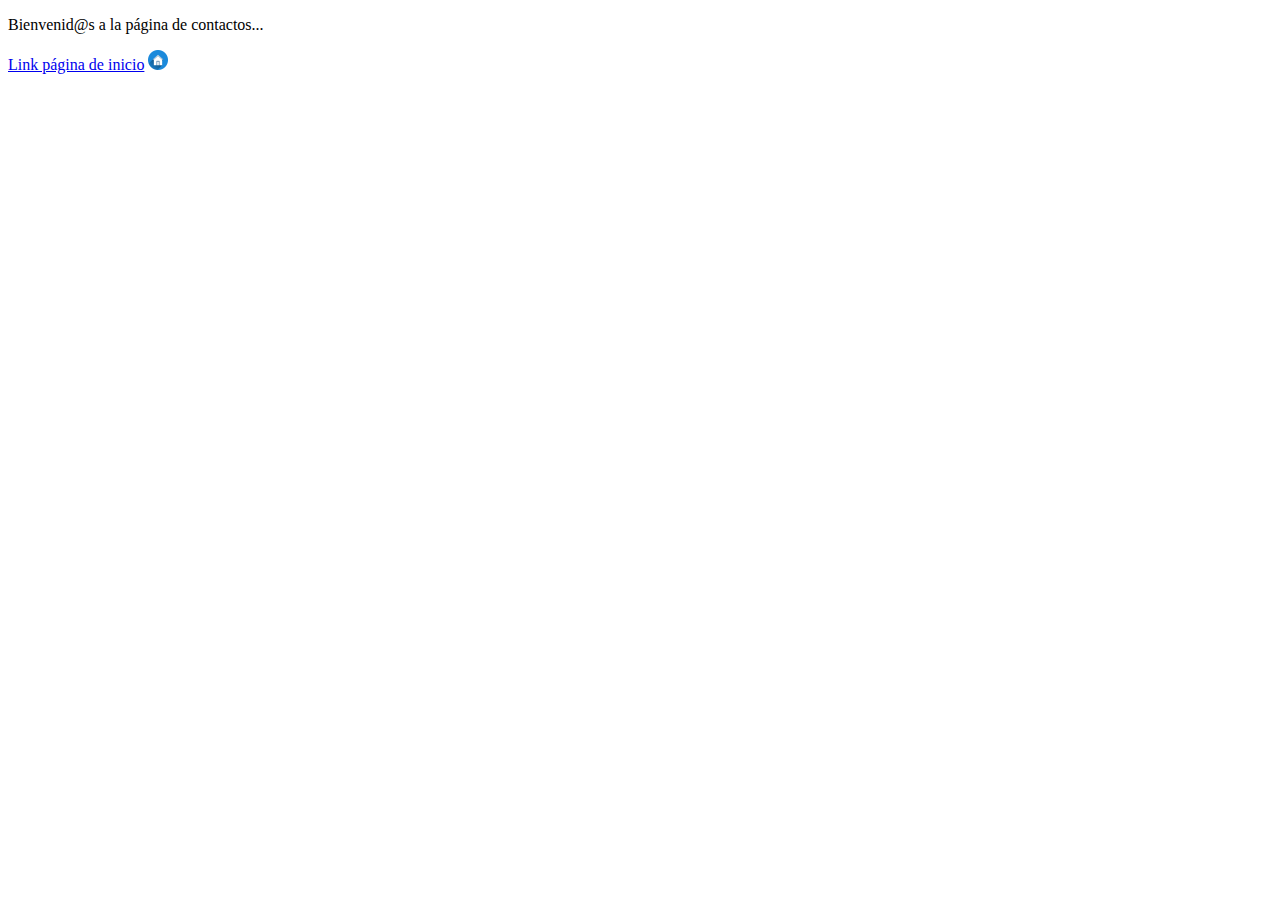
<file: paginas/contactos.html>
<!DOCTYPE html>
<html lang="en">
<head>
	<meta charset="UTF-8">
	<meta name="viewport" content="width=device-width, initial-scale=1.0">
	<title>Página de contacto</title>
</head>
<body>
	
	<p>Bienvenid@s a la página de contactos...</p>

	<a href="../index.html">Link página de inicio</a>

	<a href="../index.html">
		
		<img src="../img/btn-inicio.png" alt="no_carga_mensaje" title="Ir al index" width="20px">
	</a>
</body>
</html>
</file>
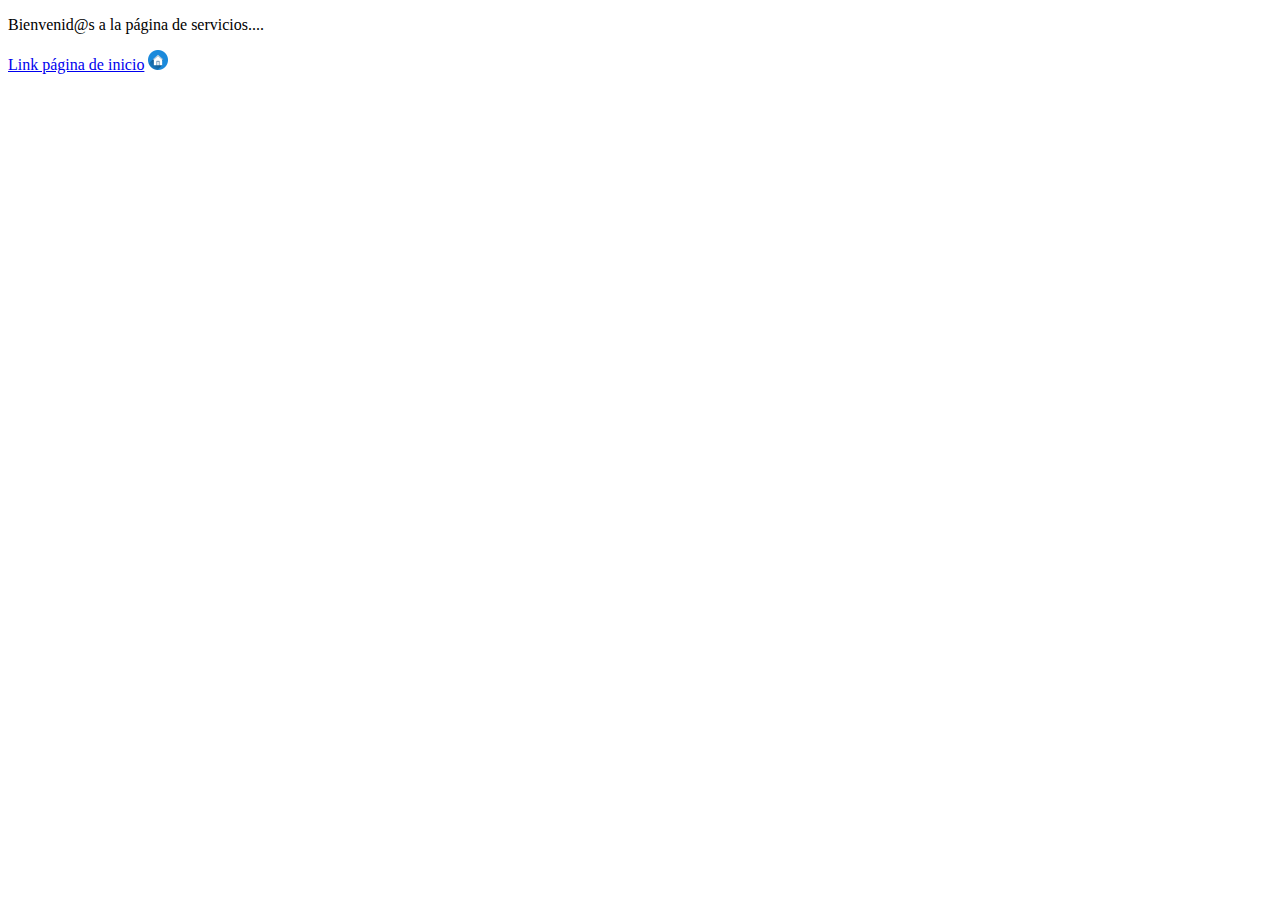
<file: paginas/servicios.html>
<!DOCTYPE html>
<html lang="en">
<head>
	<meta charset="UTF-8">
	<meta name="viewport" content="width=device-width, initial-scale=1.0">
	<title>Servicios</title>
</head>
<body>
	
	<p>Bienvenid@s a la página de servicios....</p>


	<a href="../index.html">Link página de inicio</a>

	<a href="../index.html">
		
		<img src="../img/btn-inicio.png" alt="no_carga_mensaje" title="Ir al index" width="20px">
	</a>
</body>
</html>
</file>
